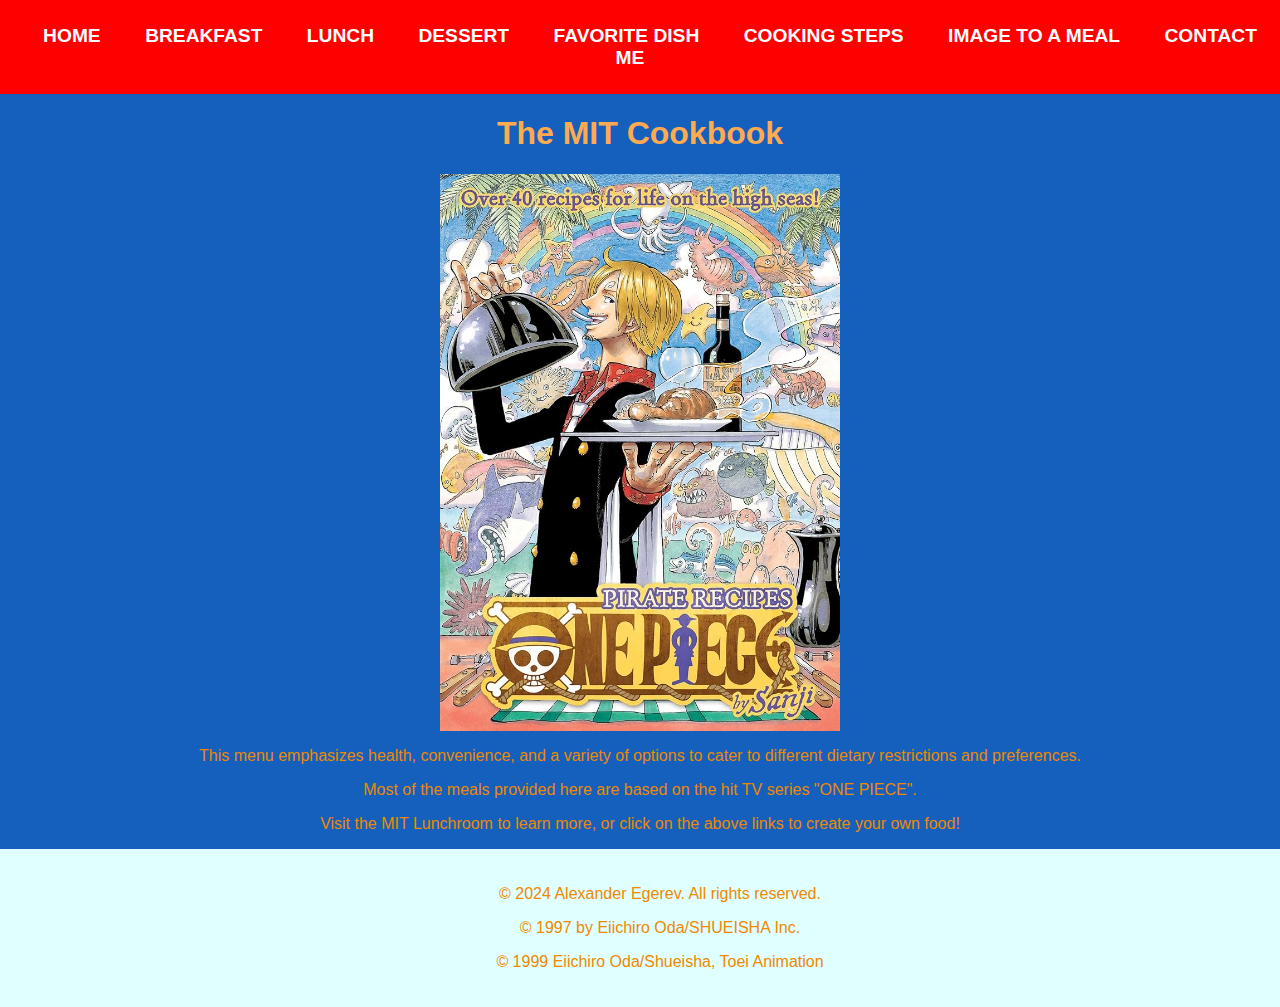
<file: index.html>
<!DOCTYPE html>
<html lang="en">
<head>
    <meta charset="UTF-8">
    <meta name="viewport" content="width=device-width, initial-scale=1.0">
    <link rel="stylesheet" href="./css/styles.css">

    <title>The MIT CookBook</title>
</head>
<body>
    <nav>
        <ul>
            <li><a href="./index.html">HOME</a></li>
            <li><a href="./html/breakfast.html">BREAKFAST</a></li>
            <li><a href="./html/lunch.html">LUNCH</a></li>
            <li><a href="./html/dessert.html">DESSERT</a></li>
            <li><a href="./html/favorite.html">FAVORITE DISH</a></li>
            <li><a href="./html/cook-steps.html">COOKING STEPS</a></li>
            <li><a href="./html/meal-link.html">IMAGE TO A MEAL</a></li>
            <li><a href="./html/contact.html">CONTACT ME</a></li>
        </ul>
    </nav>

    <header>
        <h1 class = "name"> The MIT Cookbook </h1>
        <img src = "./assets/cookbook.jpg" alt="The ONE PIECE cookbook"/>
        <p> This menu emphasizes health, convenience, and a variety of options to cater to different dietary restrictions and preferences.<p>
        <p> Most of the meals provided here are based on the hit TV series "ONE PIECE".</p>
        <p> Visit the MIT Lunchroom to learn more, or click on the above links to create your own food!</p>

    </header>

    <footer>
    <p>&copy; 2024 Alexander Egerev. All rights reserved. </p>
    <p>&copy; 1997 by Eiichiro Oda/SHUEISHA Inc.</p>
    <p>&copy; 1999 Eiichiro Oda/Shueisha, Toei Animation </p>
    </footer>
</file>
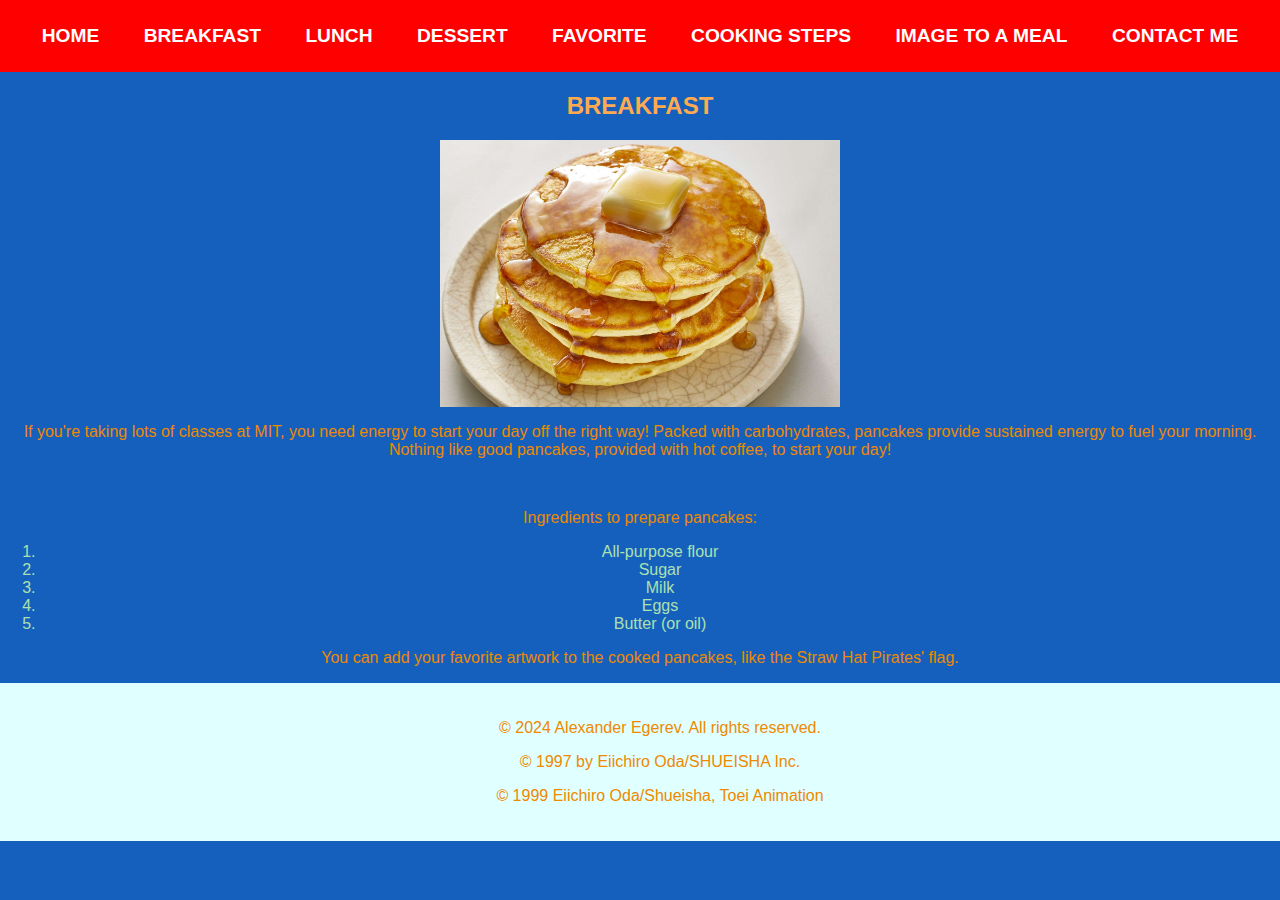
<file: html/breakfast.html>
<!DOCTYPE html>
<html lang="en">
<head>
    <meta charset="UTF-8">
    <meta name="viewport" content="width=device-width, initial-scale=1.0">
    <link rel="stylesheet" href="../css/styles.css">

    <title>MIT Breakfast</title>
</head>
<body>
    <nav>
        <ul>
            <li><a href="../index.html">HOME</a></li>
            <li><a href="./breakfast.html">BREAKFAST</a></li>
            <li><a href="./lunch.html">LUNCH</a></li>
            <li><a href="./dessert.html">DESSERT</a></li>
            <li><a href="./favorite.html">FAVORITE</a></li>
            <li><a href="./cook-steps.html">COOKING STEPS</a></li>
            <li><a href="./meal-link.html">IMAGE TO A MEAL</a></li>
            <li><a href="./contact.html">CONTACT ME</a></li>
        </ul>
    </nav>

    <section id="about">
        <h2 class = "name"> BREAKFAST </h1>
        <img src="../assets/pancake.jpg" alt="Straw Hat Pancake" />
        <p> If you're taking lots of classes at MIT, you need energy to start your day off the right way! Packed with carbohydrates, pancakes provide sustained energy to fuel your morning. Nothing like good pancakes, provided with hot coffee, to start your day! </p>
        <br/>
        <p>Ingredients to prepare pancakes:  </p>
            <ol>
                <li> All-purpose flour </li>
                <li> Sugar </li>
                <li> Milk </li>
                <li> Eggs </li>
                <li> Butter (or oil) </li>
            </ol>
       
            <p>  You can add your favorite artwork to the cooked pancakes, like the Straw Hat Pirates' flag.  </p>


            <footer>
                <p>&copy; 2024 Alexander Egerev. All rights reserved. </p>
                <p>&copy; 1997 by Eiichiro Oda/SHUEISHA Inc.</p>
                <p>&copy; 1999 Eiichiro Oda/Shueisha, Toei Animation </p>
                </footer>
</file>
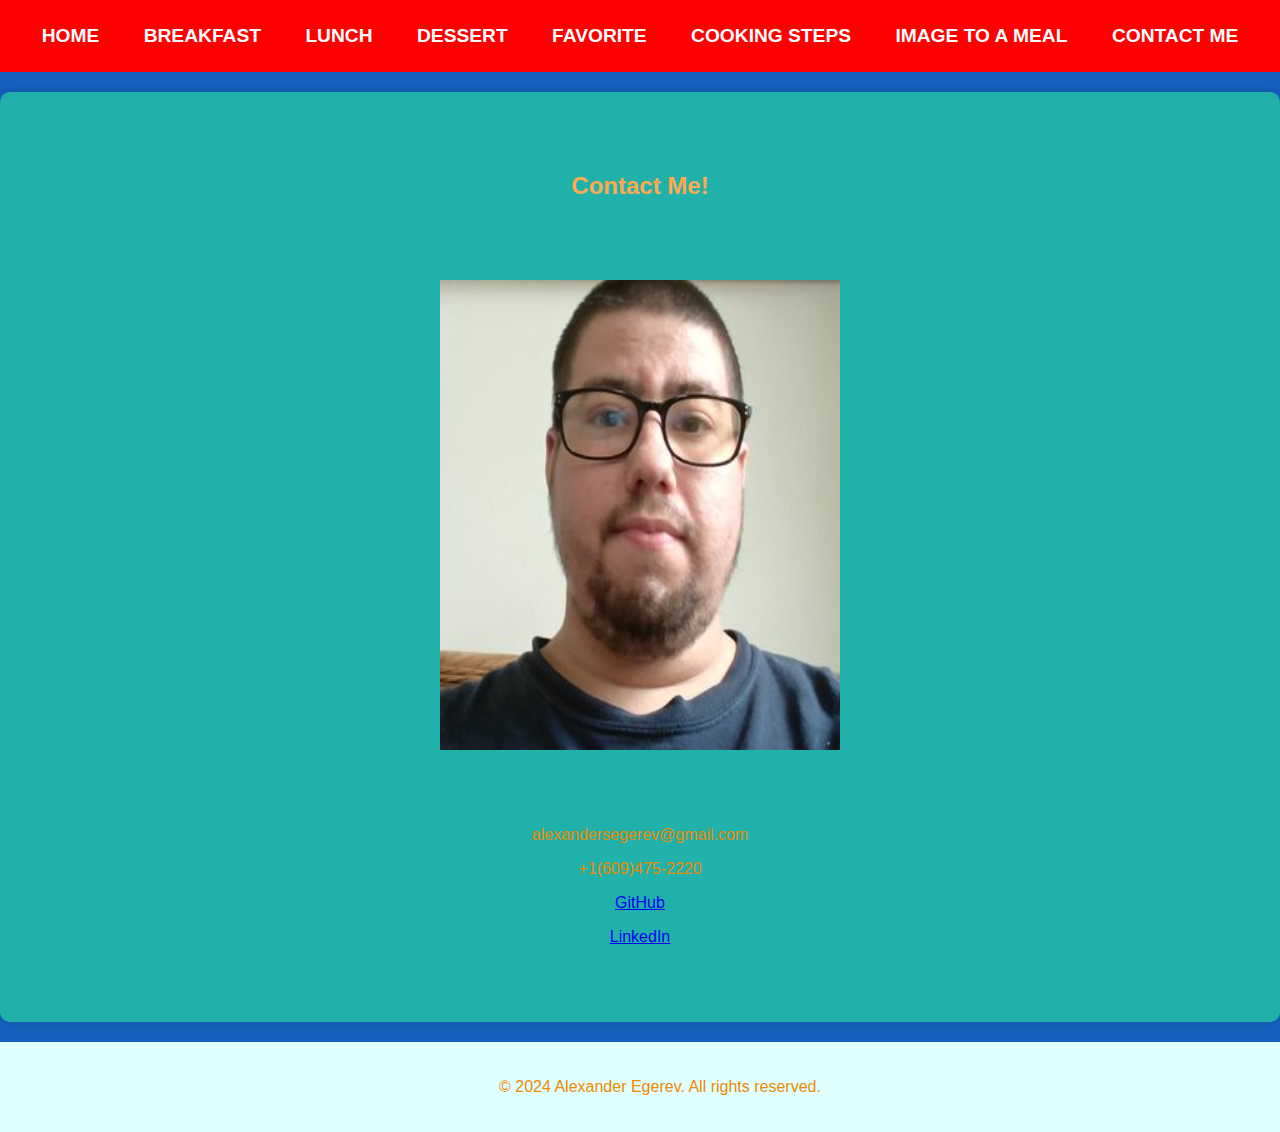
<file: html/contact.html>
<!DOCTYPE html>
<html lang="en">
<head>
    <meta charset="UTF-8">
    <meta name="viewport" content="width=device-width, initial-scale=1.0">
    <link rel="stylesheet" href="../css/styles.css">

    <title>Contact Me</title>
</head>
<body>
    <nav>
        <ul>
            <li><a href="../index.html">HOME</a></li>
            <li><a href="./breakfast.html">BREAKFAST</a></li>
            <li><a href="./lunch.html">LUNCH</a></li>
            <li><a href="./dessert.html">DESSERT</a></li>
            <li><a href="./favorite.html">FAVORITE</a></li>
            <li><a href="./cook-steps.html">COOKING STEPS</a></li>
            <li><a href="./meal-link.html">IMAGE TO A MEAL</a></li>
            <li><a href="./contact.html">CONTACT ME</a></li>
        </ul>
    </nav>

    <section id="contact">
        <h2> Contact Me! </h2>
        <img src="../assets/egerev_alexander.jpg" alt="Alex Egerev" width="470" height="470"/>
        <p> alexandersegerev@gmail.com </p>
        <p> +1(609)475-2220 </p>
       <p><a href="https://github.com/aegerev/">GitHub</a></p> 
        <p><a href="https://www.linkedin.com/in/alexander-egerev-3494aa301/">LinkedIn</a></p>
    </section>


    <footer>
    <p>&copy; 2024 Alexander Egerev. All rights reserved. </p>
    </footer>
</file>
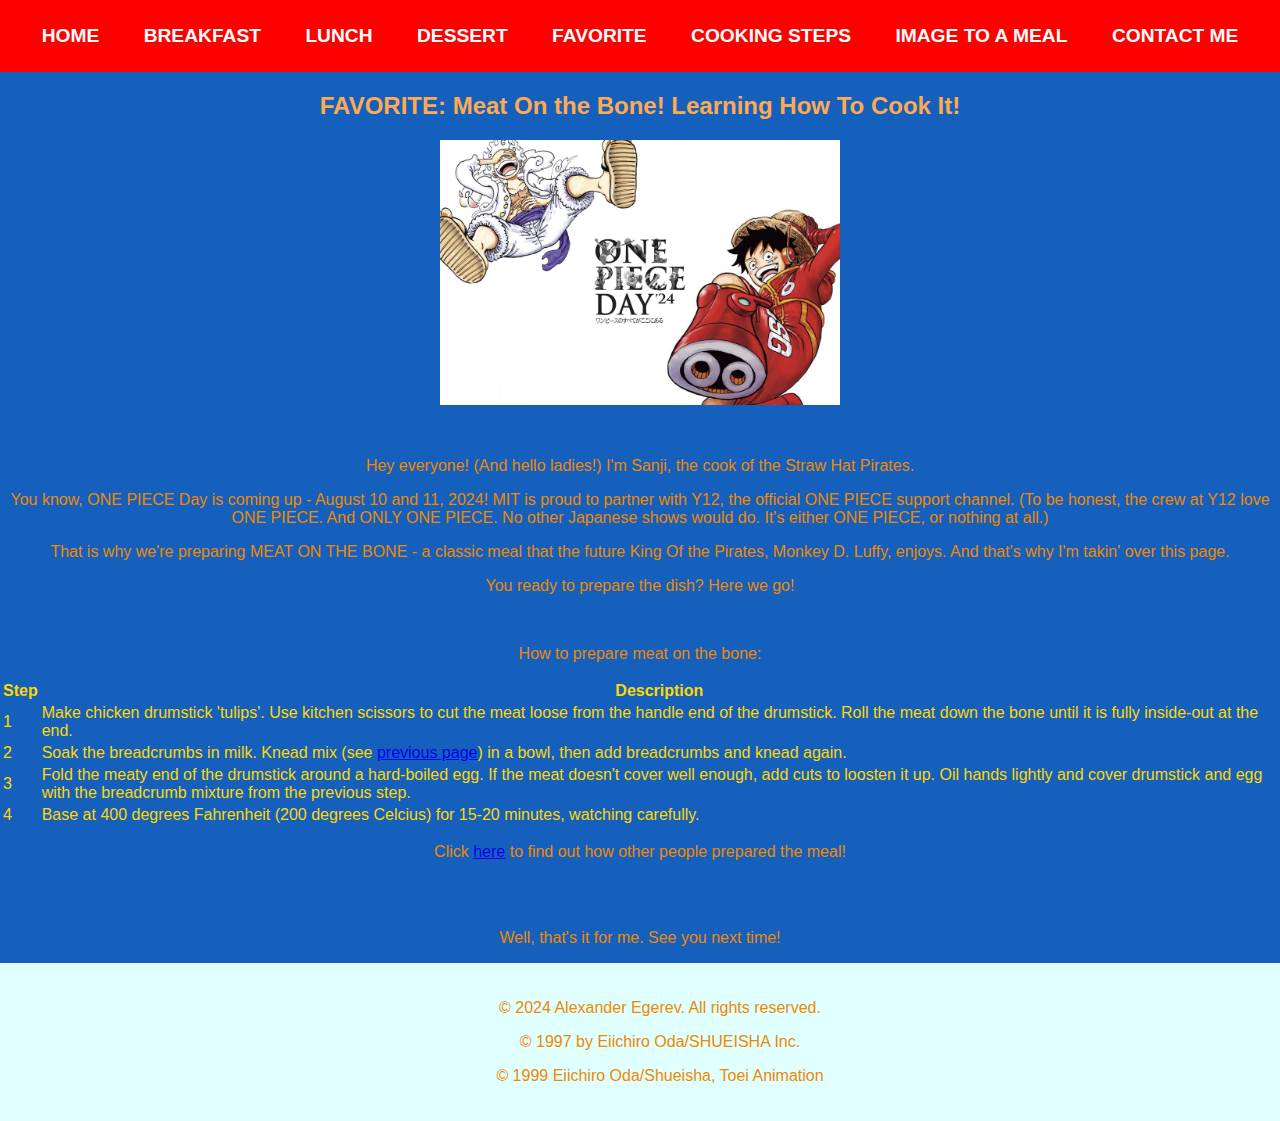
<file: html/cook-steps.html>
<!DOCTYPE html>
<html lang="en">
<head>
    <meta charset="UTF-8">
    <meta name="viewport" content="width=device-width, initial-scale=1.0">
    <link rel="stylesheet" href="../css/styles.css">

    <title>MIT Favorite (ONE PIECE Day 2024): How To Cook</title>
</head>
<body>
    <nav>
        <ul>
            <li><a href="../index.html">HOME</a></li>
            <li><a href="./breakfast.html">BREAKFAST</a></li>
            <li><a href="./lunch.html">LUNCH</a></li>
            <li><a href="./dessert.html">DESSERT</a></li>
            <li><a href="./favorite.html">FAVORITE</a></li>
            <li><a href="./cook-steps.html">COOKING STEPS</a></li>
            <li><a href="./meal-link.html">IMAGE TO A MEAL</a></li>
            <li><a href="./contact.html">CONTACT ME</a></li>
        </ul>
    </nav>

    <section id="about">
        <h2 class = "name"> FAVORITE: Meat On the Bone! Learning How To Cook It! </h1>
        <img src="../assets/one-piece-day-2024.jpg" alt="ONE PIECE Day 2024" />
        <br/> <br/>
        <p>Hey everyone! (And hello ladies!) I'm Sanji, the cook of the Straw Hat Pirates. </p>
        <p> You know, ONE PIECE Day is coming up - August 10 and 11, 2024! MIT is proud to partner with Y12, the official ONE PIECE support channel. (To be honest, the crew at Y12 love ONE PIECE. And ONLY ONE PIECE. No other Japanese shows would do. It's either ONE PIECE, or nothing at all.) </p>
        <p>That is why we're preparing MEAT ON THE BONE - a classic meal that the future King Of the Pirates, Monkey D. Luffy, enjoys. And that's why I'm takin' over this page.</p>
        <p>You ready to prepare the dish? Here we go!</p>

        <br/>

        <p>How to prepare meat on the bone:  </p>
            <table>
                <tr>
                    <th>Step</th>
                    <th>Description</th>
                </tr>

                <tr>
                    <td>1</td>
                    <td>Make chicken drumstick 'tulips'. Use kitchen scissors to cut the meat loose from the handle end of the drumstick. Roll the meat down the bone until it is fully inside-out at the end.</td>
                </tr>

                <tr>
                    <td>2</td>
                    <td>Soak the breadcrumbs in milk. Knead mix (see <a href="./favorite.html"> previous page</a>) in a bowl, then add breadcrumbs and knead again.</td>
                </tr>

                <tr>
                    <td>3</td>
                    <td>Fold the meaty end of the drumstick around a hard-boiled egg. If the meat doesn't cover well enough, add cuts to loosten it up. Oil hands lightly and cover drumstick and egg with the breadcrumb mixture from the previous step.</td>
                </tr>

                <tr>
                    <td>4</td>
                    <td>Base at 400 degrees Fahrenheit (200 degrees Celcius) for 15-20 minutes, watching carefully.</td>
                </tr>
            </table>

            <p> Click <a href="./meal-link.html">here</a> to find out how other people prepared the meal!</p>
            <br/> <br/>
            <p> Well, that's it for me. See you next time! </p>
       
            <footer>
                <p>&copy; 2024 Alexander Egerev. All rights reserved. </p>
                <p>&copy; 1997 by Eiichiro Oda/SHUEISHA Inc.</p>
                <p>&copy; 1999 Eiichiro Oda/Shueisha, Toei Animation </p>
                </footer>
</file>
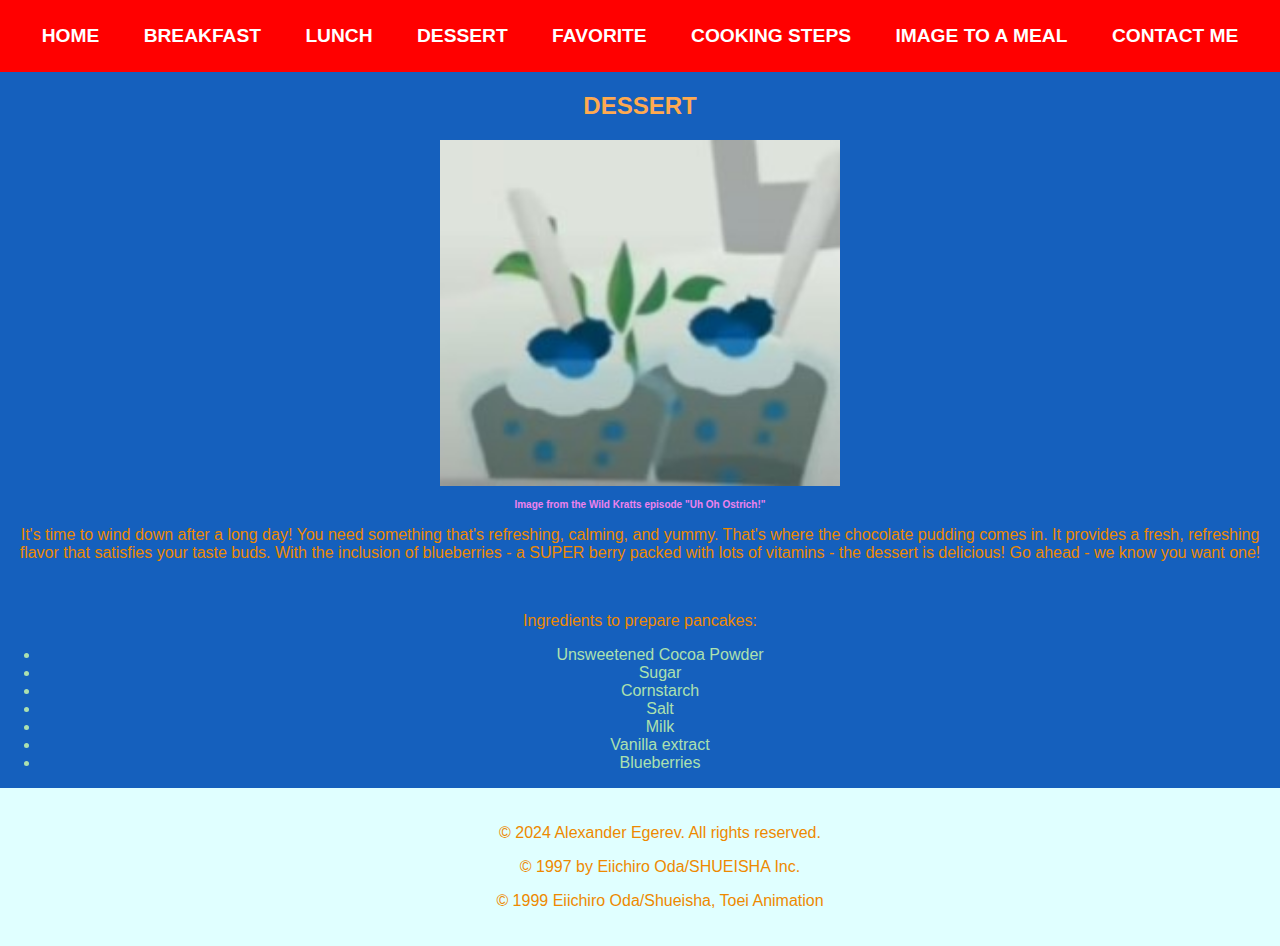
<file: html/dessert.html>
<!DOCTYPE html>
<html lang="en">
<head>
    <meta charset="UTF-8">
    <meta name="viewport" content="width=device-width, initial-scale=1.0">
    <link rel="stylesheet" href="../css/styles.css">

    <title>MIT Dessert</title>
</head>
<body>
    <nav>
        <ul>
            <li><a href="../index.html">HOME</a></li>
            <li><a href="./breakfast.html">BREAKFAST</a></li>
            <li><a href="./lunch.html">LUNCH</a></li>
            <li><a href="./dessert.html">DESSERT</a></li>
            <li><a href="./favorite.html">FAVORITE</a></li>
            <li><a href="./cook-steps.html">COOKING STEPS</a></li>
            <li><a href="./meal-link.html">IMAGE TO A MEAL</a></li>
            <li><a href="./contact.html">CONTACT ME</a></li>
        </ul>
    </nav>

    <section id="about">
        <h2 class = "name"> DESSERT </h1>
        <img src="../assets/chocopudding-with-blueberries.jpg" alt="Chocolate Pudding with Blueberries" />
        <h4>Image from the Wild Kratts episode "Uh Oh Ostrich!" </h4>
        <p> It's time to wind down after a long day! You need something that's refreshing, calming, and yummy. That's where the chocolate pudding comes in. It provides a fresh, refreshing flavor that satisfies your taste buds. With the inclusion of blueberries - a SUPER berry packed with lots of vitamins - the dessert is delicious! Go ahead - we know you want one!</p>
        <br/>
        <p>Ingredients to prepare pancakes:  </p>
            <ul>
                <li> Unsweetened Cocoa Powder </li>
                <li> Sugar </li>
                <li> Cornstarch </li>
                <li> Salt </li>
                <li> Milk</li>
                <li> Vanilla extract </li>
                <li> Blueberries </li>
            </ul>
       
            <footer>
                <p>&copy; 2024 Alexander Egerev. All rights reserved. </p>
                <p>&copy; 1997 by Eiichiro Oda/SHUEISHA Inc.</p>
                <p>&copy; 1999 Eiichiro Oda/Shueisha, Toei Animation </p>
                </footer>
</file>
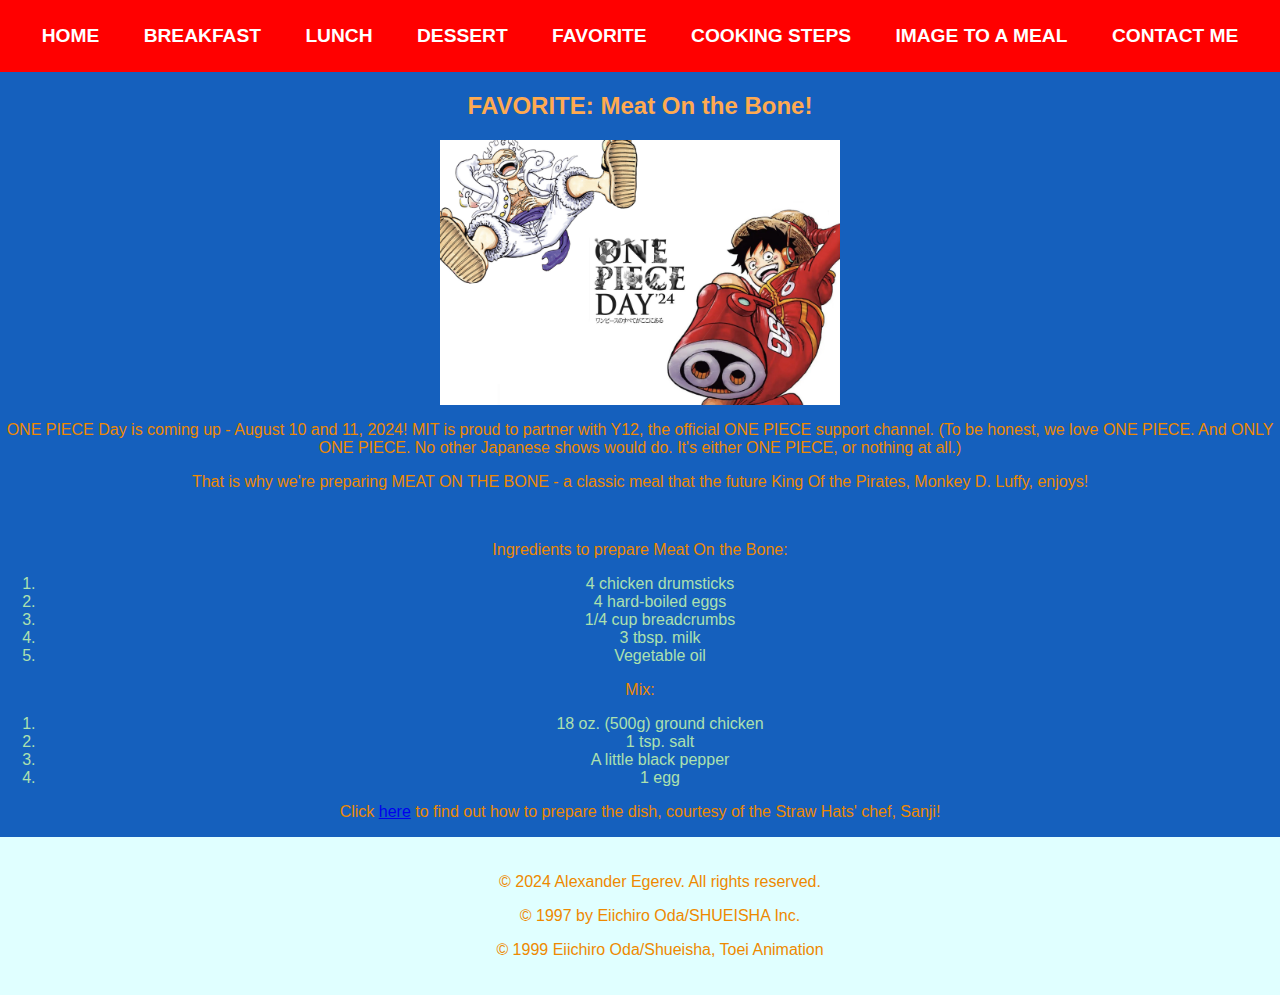
<file: html/favorite.html>
<!DOCTYPE html>
<html lang="en">
<head>
    <meta charset="UTF-8">
    <meta name="viewport" content="width=device-width, initial-scale=1.0">
    <link rel="stylesheet" href="../css/styles.css">

    <title>MIT Favorite (ONE PIECE Day 2024)</title>
</head>
<body>
    <nav>
        <ul>
            <li><a href="../index.html">HOME</a></li>
            <li><a href="./breakfast.html">BREAKFAST</a></li>
            <li><a href="./lunch.html">LUNCH</a></li>
            <li><a href="./dessert.html">DESSERT</a></li>
            <li><a href="./favorite.html">FAVORITE</a></li>
            <li><a href="./cook-steps.html">COOKING STEPS</a></li>
            <li><a href="./meal-link.html">IMAGE TO A MEAL</a></li>
            <li><a href="./contact.html">CONTACT ME</a></li>
        </ul>
    </nav>

    <section id="about">
        <h2 class = "name"> FAVORITE: Meat On the Bone! </h1>
        <img src="../assets/one-piece-day-2024.jpg" alt="ONE PIECE Day 2024" />
        <p> ONE PIECE Day is coming up - August 10 and 11, 2024! MIT is proud to partner with Y12, the official ONE PIECE support channel. (To be honest, we love ONE PIECE. And ONLY ONE PIECE. No other Japanese shows would do. It's either ONE PIECE, or nothing at all.) </p>
        <p>That is why we're preparing MEAT ON THE BONE - a classic meal that the future King Of the Pirates, Monkey D. Luffy, enjoys!</p>
        <br/>
        <p>Ingredients to prepare Meat On the Bone:  </p>
            <ol>
                <li> 4 chicken drumsticks </li>
                <li> 4 hard-boiled eggs </li>
                <li> 1/4 cup breadcrumbs </li>
                <li> 3 tbsp. milk </li>
                <li> Vegetable oil </li>
            </ol>

            <p>Mix: </p>
            <ol>
                <li> 18 oz. (500g) ground chicken</li>
                <li> 1 tsp. salt </li>
                <li> A little black pepper </li>
                <li> 1 egg</li>
            </ol>

            <p> Click <a href="./cook-steps.html">here</a> to find out how to prepare the dish, courtesy of the Straw Hats' chef, Sanji!</p>
       
            <footer>
                <p>&copy; 2024 Alexander Egerev. All rights reserved. </p>
                <p>&copy; 1997 by Eiichiro Oda/SHUEISHA Inc.</p>
                <p>&copy; 1999 Eiichiro Oda/Shueisha, Toei Animation </p>
                </footer>
</file>
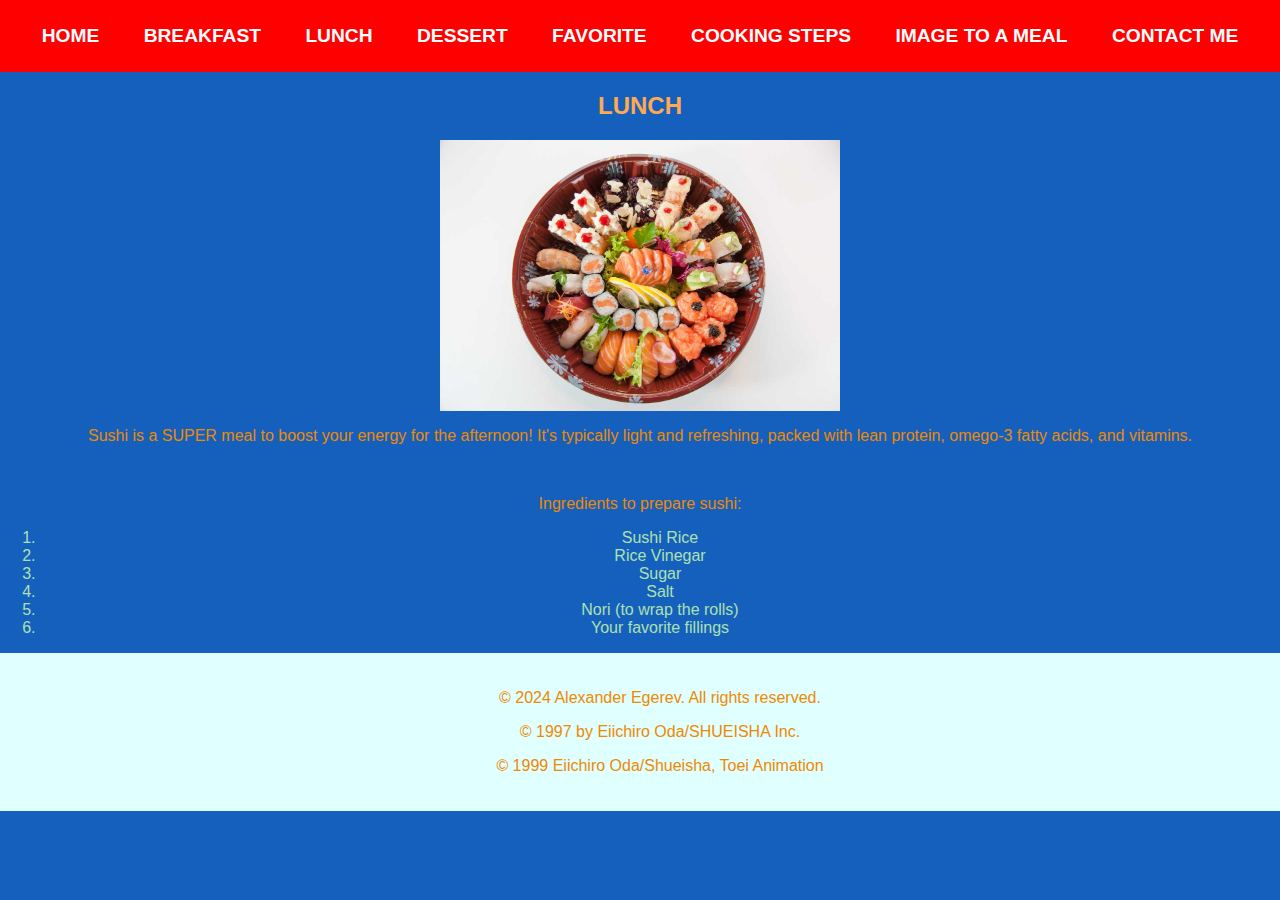
<file: html/lunch.html>
<!DOCTYPE html>
<html lang="en">
<head>
    <meta charset="UTF-8">
    <meta name="viewport" content="width=device-width, initial-scale=1.0">
    <link rel="stylesheet" href="../css/styles.css">

    <title>MIT Lunch</title>
</head>
<body>
    <nav>
        <ul>
            <li><a href="../index.html">HOME</a></li>
            <li><a href="./breakfast.html">BREAKFAST</a></li>
            <li><a href="./lunch.html">LUNCH</a></li>
            <li><a href="./dessert.html">DESSERT</a></li>
            <li><a href="./favorite.html">FAVORITE</a></li>
            <li><a href="./cook-steps.html">COOKING STEPS</a></li>
            <li><a href="./meal-link.html">IMAGE TO A MEAL</a></li>
            <li><a href="./contact.html">CONTACT ME</a></li>
        </ul>
    </nav>

    <section id="about">
        <h2 class = "name"> LUNCH </h2>
        <img src="../assets/sushi.jpg" alt="Straw Hat Sushi Box" />
        <p> Sushi is a SUPER meal to boost your energy for the afternoon! It's typically light and refreshing, packed with lean protein, omego-3 fatty acids, and vitamins.</p>
        <br/>
        <p>Ingredients to prepare sushi:  </p>
            <ol>
                <li>Sushi Rice </li>
                <li>Rice Vinegar </li>
                <li>Sugar </li>
                <li>Salt </li>
                <li>Nori (to wrap the rolls) </li>
                <li>Your favorite fillings </li>
            </ol>

            <footer>
                <p>&copy; 2024 Alexander Egerev. All rights reserved. </p>
                <p>&copy; 1997 by Eiichiro Oda/SHUEISHA Inc.</p>
                <p>&copy; 1999 Eiichiro Oda/Shueisha, Toei Animation </p>
                </footer>
</file>
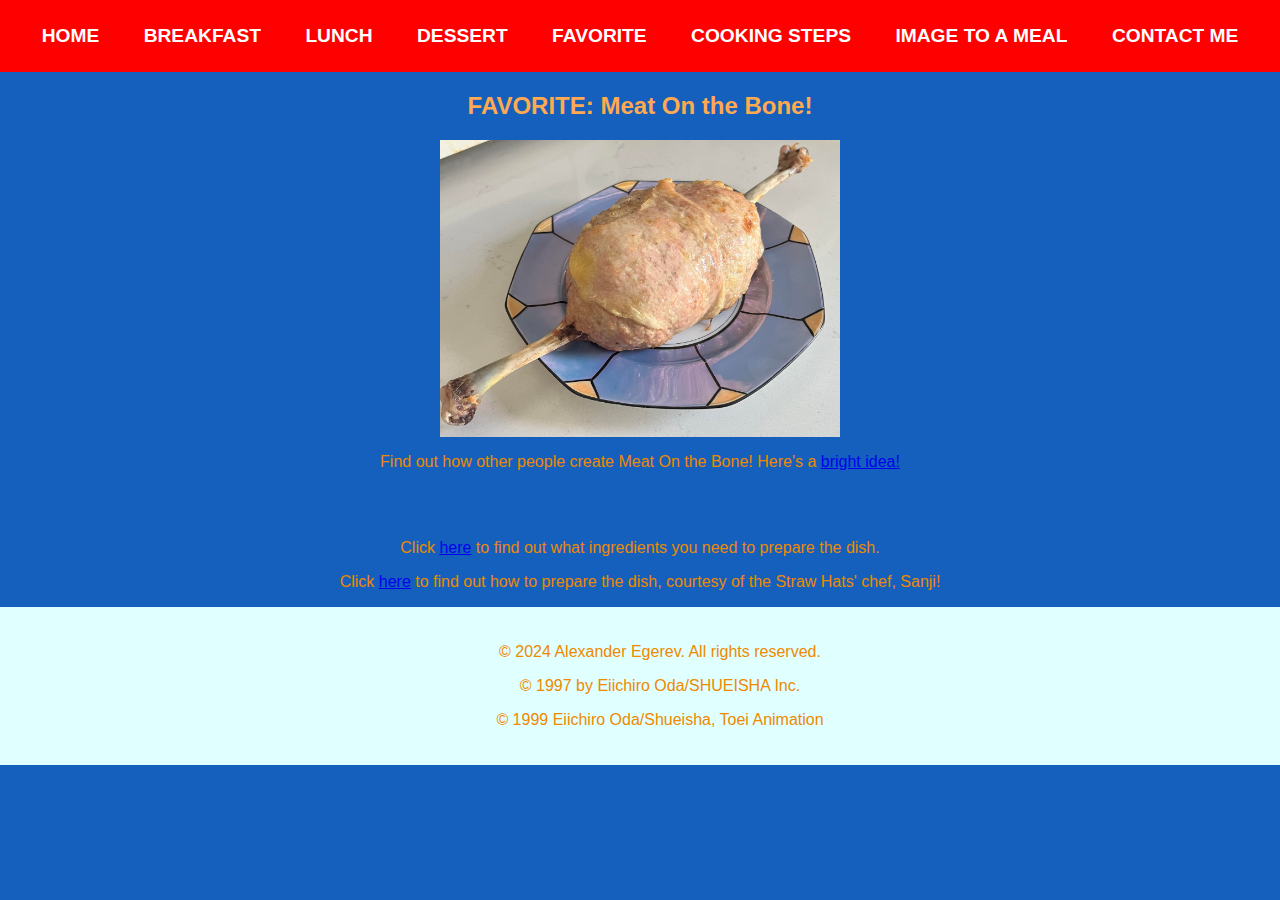
<file: html/meal-link.html>
<!DOCTYPE html>
<html lang="en">
<head>
    <meta charset="UTF-8">
    <meta name="viewport" content="width=device-width, initial-scale=1.0">
    <link rel="stylesheet" href="../css/styles.css">

    <title>MIT Favorite (ONE PIECE Day 2024)</title>
</head>
<body>
    <nav>
        <ul>
            <li><a href="../index.html">HOME</a></li>
            <li><a href="./breakfast.html">BREAKFAST</a></li>
            <li><a href="./lunch.html">LUNCH</a></li>
            <li><a href="./dessert.html">DESSERT</a></li>
            <li><a href="./favorite.html">FAVORITE</a></li>
            <li><a href="./cook-steps.html">COOKING STEPS</a></li>
            <li><a href="./meal-link.html">IMAGE TO A MEAL</a></li>
            <li><a href="./contact.html">CONTACT ME</a></li>
        </ul>
    </nav>

    <section id="about">
        <h2 class = "name"> FAVORITE: Meat On the Bone! </h1>
        <img src="../assets/meat-on-bone.jpg" alt="Meat On the Bone" />
        <p> Find out how other people create Meat On the Bone! Here's a <a href="https://www.polygon.com/22797421/one-piece-luffys-meat-on-the-bone-recipe">bright idea!</a></p>
       
        <br/> <br/>
            <p> Click <a href="./favorite.html">here</a> to find out what ingredients you need to prepare the dish.</p>
            <p> Click <a href="./cook-steps.html">here</a> to find out how to prepare the dish, courtesy of the Straw Hats' chef, Sanji!</p>
       
            <footer>
                <p>&copy; 2024 Alexander Egerev. All rights reserved. </p>
                <p>&copy; 1997 by Eiichiro Oda/SHUEISHA Inc.</p>
                <p>&copy; 1999 Eiichiro Oda/Shueisha, Toei Animation </p>
                </footer>
</file>
<file: css/styles.css>
/* Global Styles */
body {
    font-family: 'Arial', sans-serif;
    margin: 0;
    background-color: #1560BD;
}


/* Navigation Styles */
nav {
    background-color: #FF0000;
    text-align: center;
    position: sticky;
    padding: 25px 0;
    margin-bottom: 20px;
}

nav ul {
    list-style-type: none;
    margin: 0;
    padding: 0;
}

nav li {
    display: inline;
    margin: 0 20px;
}

nav a {
    text-decoration: none;
    color: #ffffff;
    font-weight: bold;
    font-size: 1.2em;
    transition: color 0.3s ease-in-out;
}

nav a:hover {
    color: #FFD800;
}

h1, h2 {
    color: #FFAA50;
    text-align: center;
}

h4 {
    color: #EE82EE;
    font-size: 10px;
    text-align: center;
}

img {
    padding: inherit;
    margin:auto;
    width: 400px;
    display: block;
}

p {
    text-align: center;
    color: #EE8900;
}

li {
    text-align: center;
    color: #ACE1AF;
}

table {
    margin-left: auto;
    margin-right: auto;
    color: #FFD800;
}

#contact {
    box-shadow: 0px 0px 10px 0px rgba(0, 0, 0, 0.1);
    background-color: #20B2AA;
    padding: 60px;
    margin: 20px 0px;
    border-radius: 10px;
    color: #FFA000;
}


#contact h2 {
    text-align: center;
}

#contact p {
    text-align: center;
}

.contact-email {
    font-size: 1.2em;
    color: #66FF66;
}

.input-field {
    width: 100%;
    padding: 15px;
    margin: 15px 0;
    border: 1px solid #FCE883;
    border-radius: 5px;
}

.submit-button {
    background-color: #000099;
    color: #6696FF;
    padding: 15px;
    border: none;
    border-radius: 5px;
    cursor: pointer;
    transition: background-color 0.3s ease-in-out;
}

.submit-button:hover {
    background-color: #0056b3;
}

footer {
    bottom: 0;
    width: 100%;
    text-align: center;
    background-color: #E0FFFF;
    color: #473974;  
    padding: 20px; 
    font-size: 1em;
}
</file>
